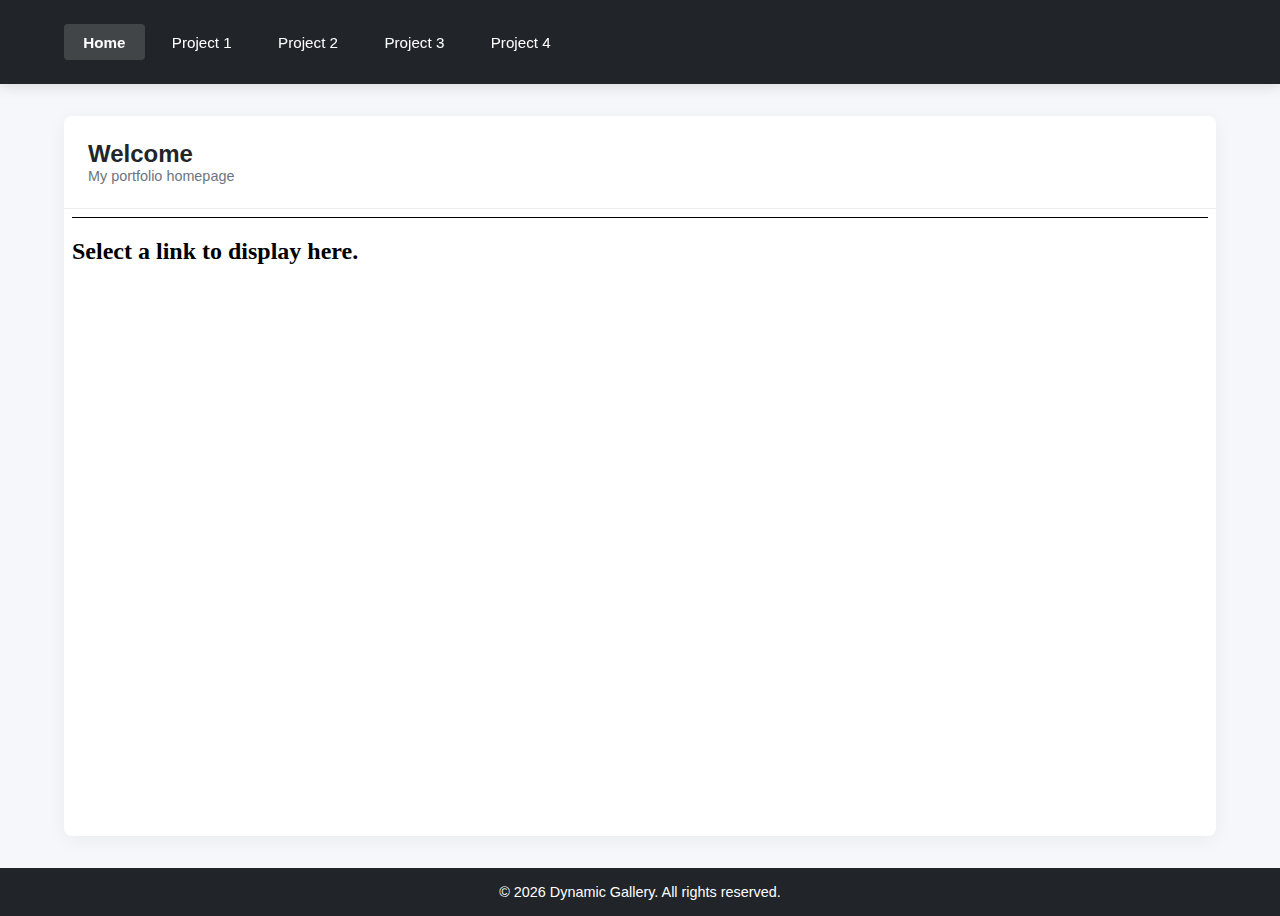
<file: index.html>
<!DOCTYPE html>
<html lang="en">
<head>
    <meta charset="UTF-8">
    <meta name="viewport" content="width=device-width, initial-scale=1.0">
    <title>Dynamic Project Gallery</title>
    <link rel="stylesheet" href="style.css" />
</head>
<body>
    <header class="header">
        <div class="container">
            <div class="header-content">
                <nav class="navbar">
                    <!-- Navigation buttons will be dynamically inserted here -->
                </nav>
            </div>
        </div>
    </header>

    <main class="main-content">
        <div class="container">
            <div class="content-wrapper">
                <div class="content-header">
                    <div>
                        <h1 class="content-title">My Projects</h1>
                        <p class="content-subtitle">Select a project from the navigation to view details</p>
                    </div>
                </div>
                <div class="frame-container">
                    <iframe id="projectFrame" title="Project Content"></iframe>
                    <div class="loading">
                        <div class="spinner"></div>
                    </div>
                </div>
            </div>
        </div>
    </main>

    <footer class="footer">
        <div class="container">
            <p>&copy; <span id="currentYear"></span> Dynamic Gallery. All rights reserved.</p>
        </div>
    </footer>

    <script src="script.js"></script>
</body>
</html>
</file>
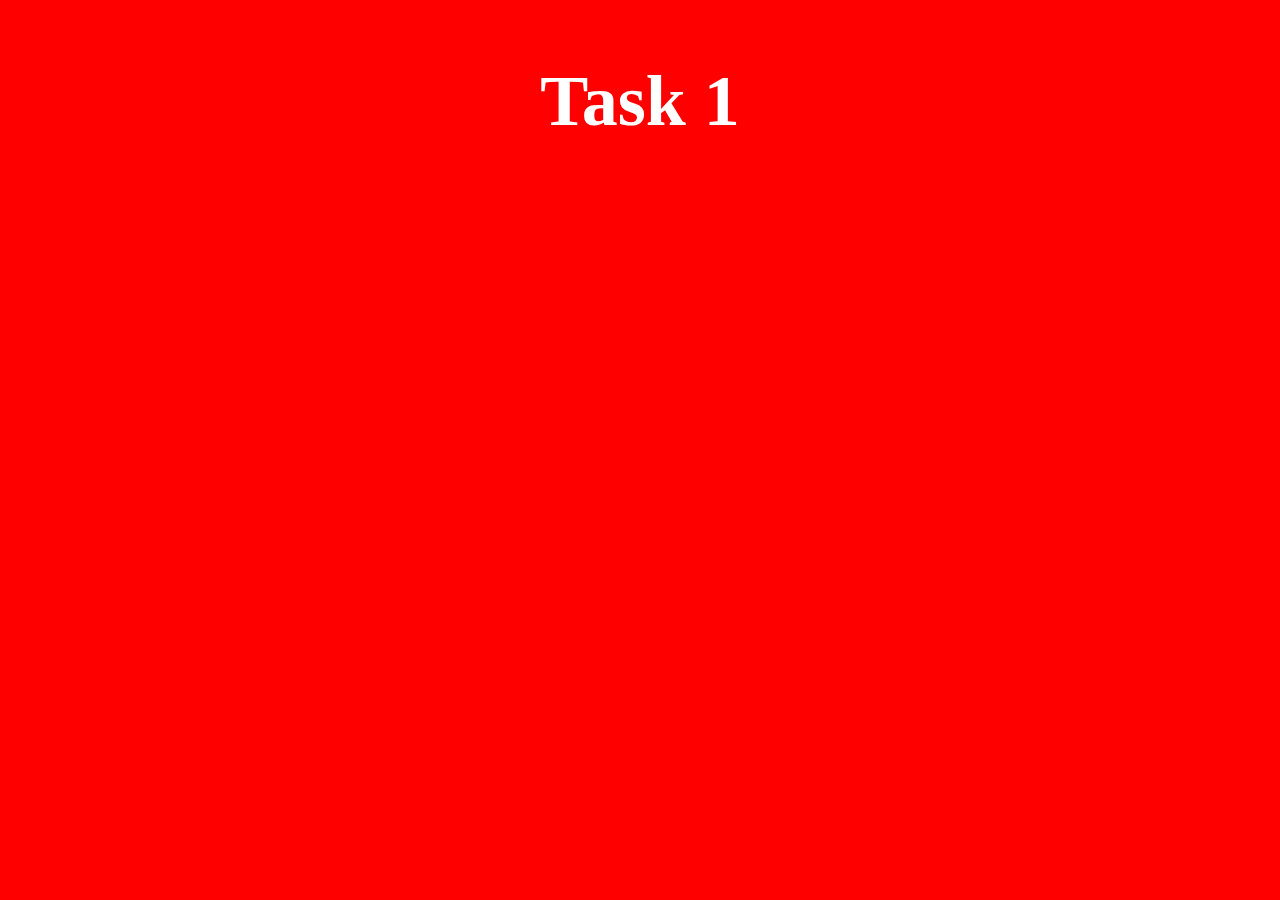
<file: works/task1/index.html>
<!DOCTYPE html>
<html lang="en">
    <head>
        <meta charset="UTF-8">
        <meta name="viewport" content="width=device-width, initial-scale=1.0">
        <style>
            body{
                background-color: rgb(255, 0, 0);
                color: white;
                text-align: center;
                font-size: 48px;
            }
        </style>
    </head>
    <body>
        <h2>Task 1</h2>
    </body>
</html>
</file>
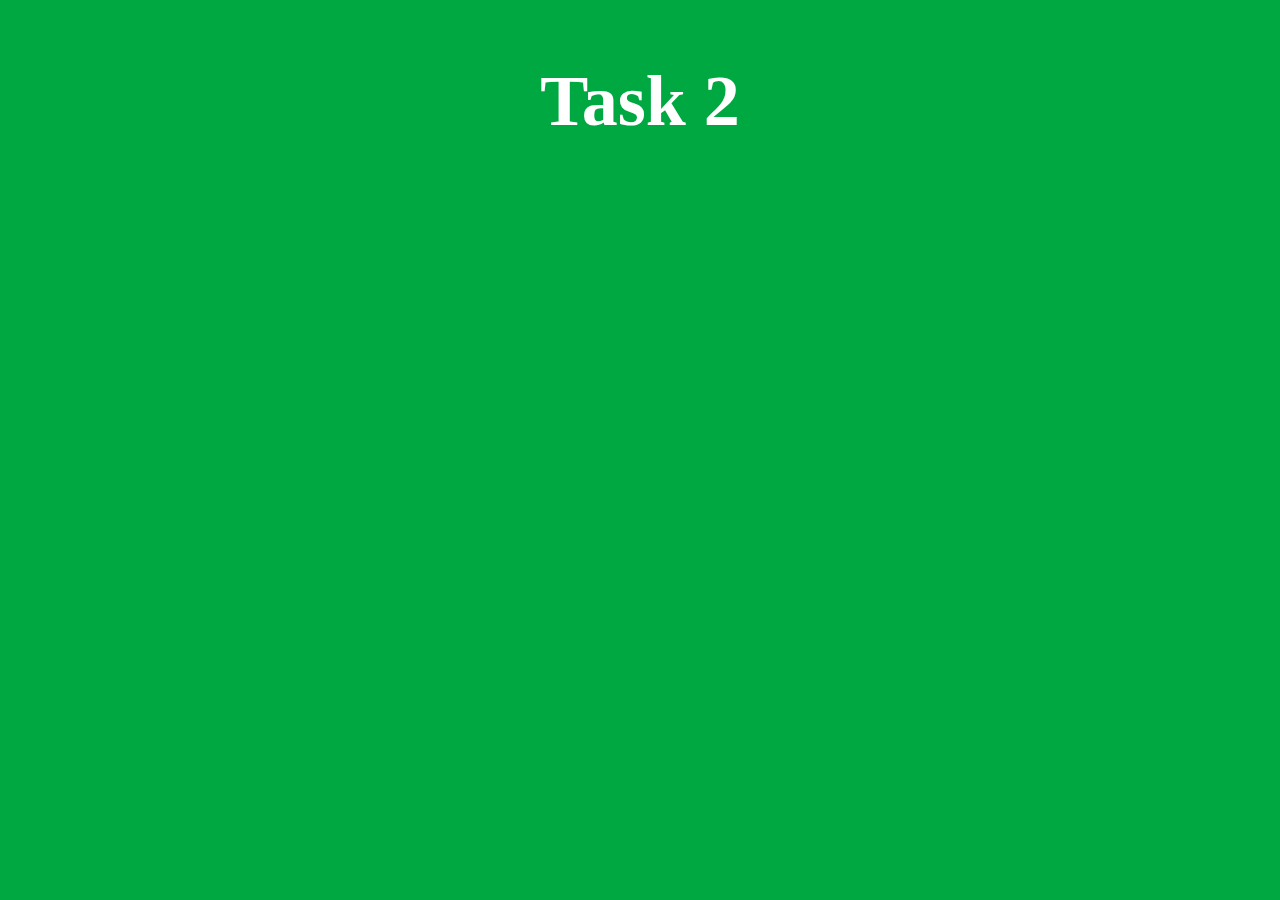
<file: works/task2/index.html>
<!DOCTYPE html>
<html lang="en">
    <head>
        <meta charset="UTF-8">
        <meta name="viewport" content="width=device-width, initial-scale=1.0">
        <style>
            body{
                background-color: rgb(0, 168, 65);
                color: white;
                text-align: center;
                font-size: 48px;
            }
        </style>
    </head>
    <body>
        <h2>Task 2</h2>
    </body>
</html>
</file>
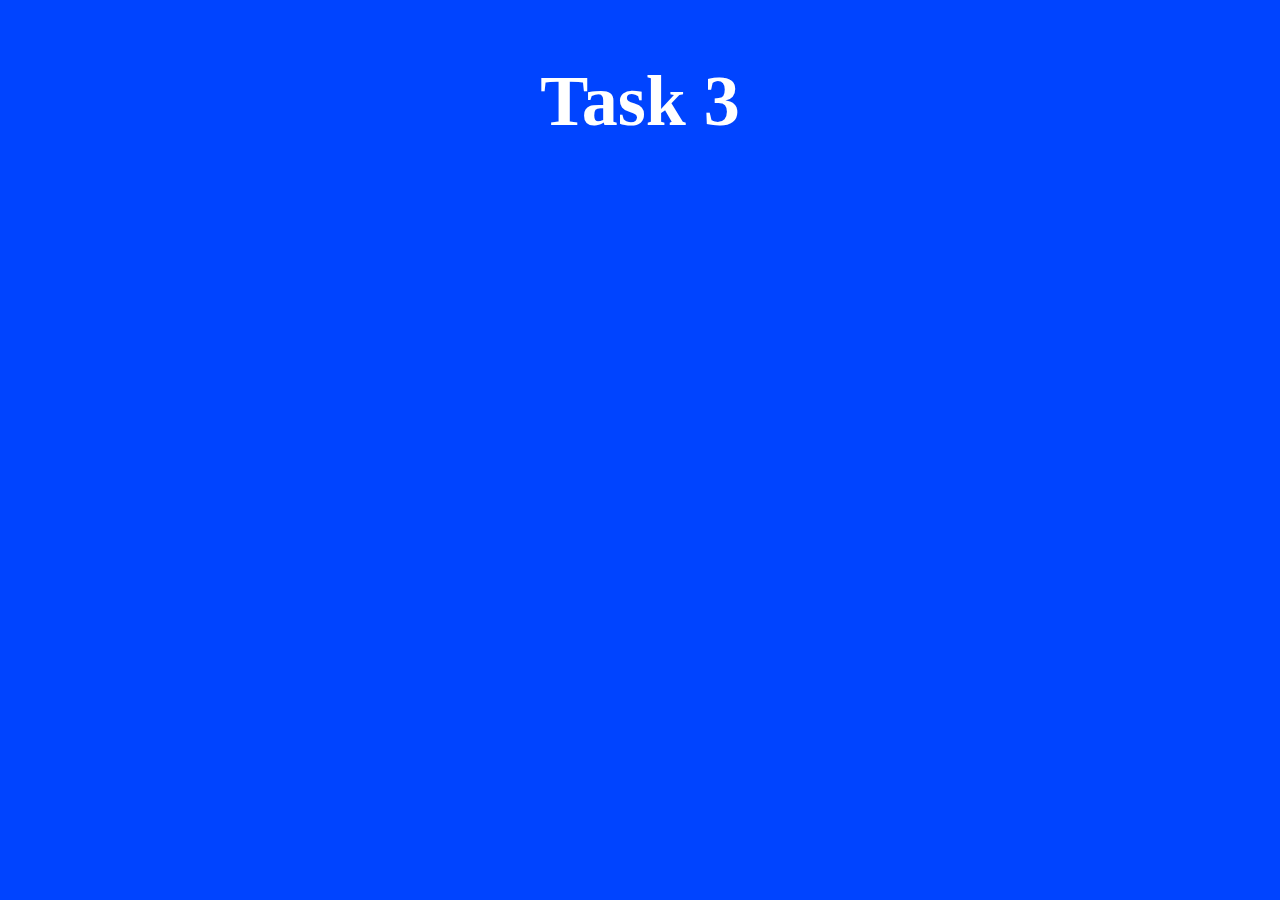
<file: works/task3/index.html>
<!DOCTYPE html>
<html lang="en">
    <head>
        <meta charset="UTF-8">
        <meta name="viewport" content="width=device-width, initial-scale=1.0">
        <style>
            body{
                background-color: rgb(0, 68, 255);
                color: white;
                text-align: center;
                font-size: 48px;
            }
        </style>
    </head>
    <body>
        <h2>Task 3</h2>
    </body>
</html>
</file>
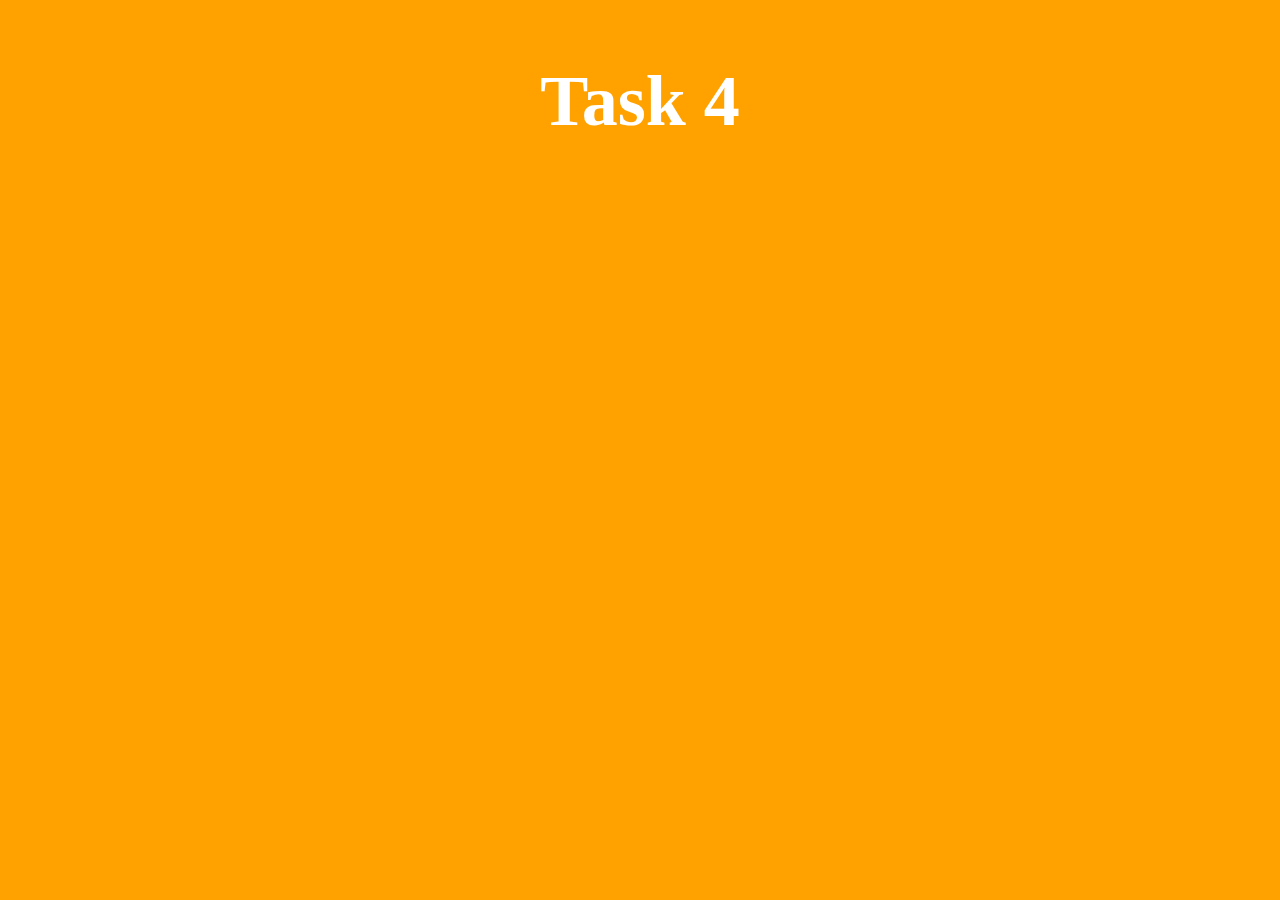
<file: works/task4/index.html>
<!DOCTYPE html>
<html lang="en">
    <head>
        <meta charset="UTF-8">
        <meta name="viewport" content="width=device-width, initial-scale=1.0">
        <style>
            body{
                background-color: rgb(255, 162, 0);
                color: white;
                text-align: center;
                font-size: 48px;
            }
        </style>
    </head>
    <body>
        <h2>Task 4</h2>
    </body>
</html>
</file>
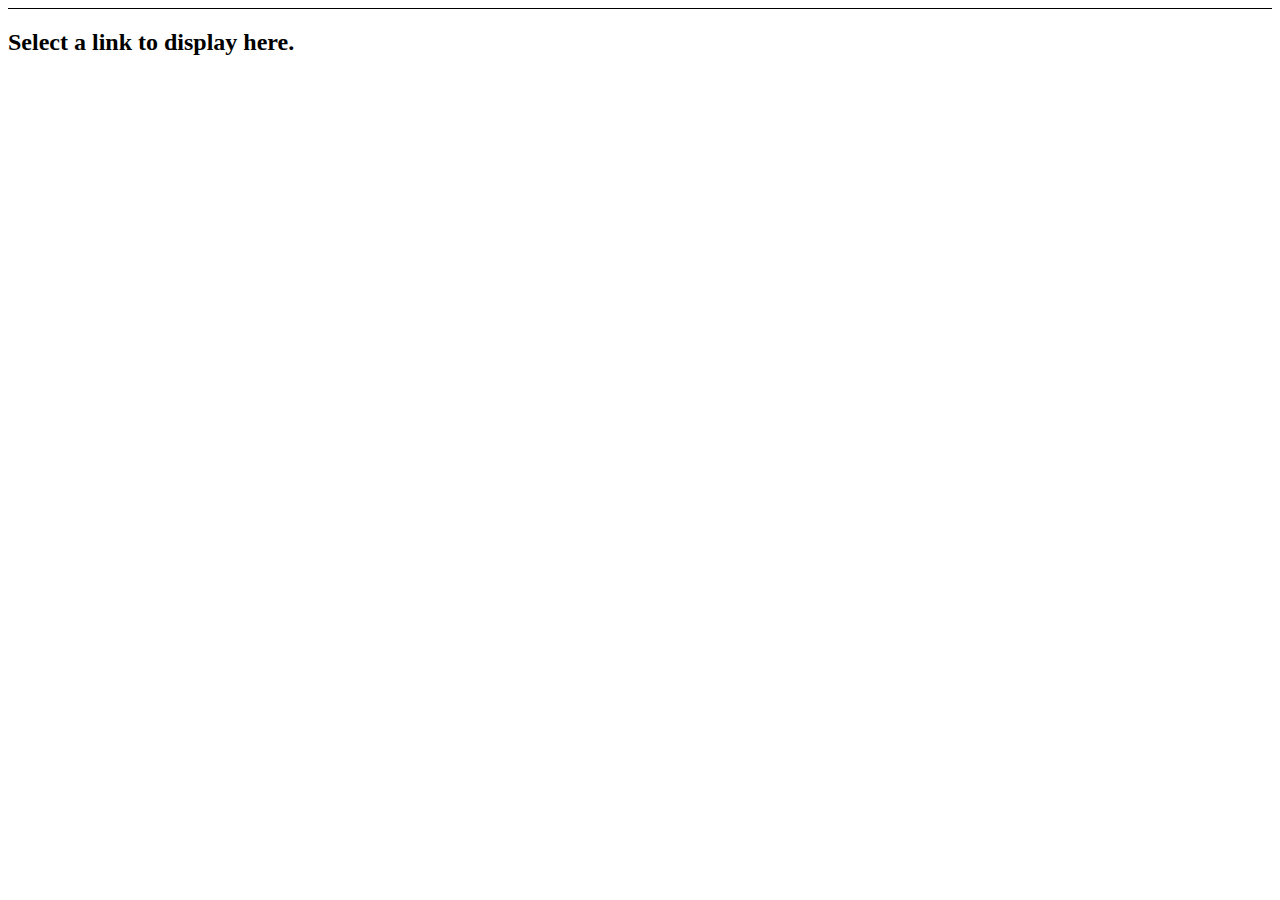
<file: works/landing.html>
<!DOCTYPE html>
<html lang="en">
    <head>
        <meta charset="UTF-8">
        <meta name="viewport" content="width=device-width, initial-scale=1.0">
        <title>Landing Page</title>
        <style>
            body{
                border-top: 1px solid black;
            }
        </style>
    </head>
    <body>
       <h2>Select a link to display here.</h2>
    </body>
</html>
</file>
<file: style.css>
:root {
    --primary: #4361ee;
    --primary-light: #4895ef;
    --dark: #212529;
    --dark-light: #343a40;
    --light: #f8f9fa;
    --gray: #6c757d;
    --success: #4cc9f0;
    --transition: all 0.3s ease;
}

* {
    margin: 0;
    padding: 0;
    box-sizing: border-box;
    font-family: 'Poppins', sans-serif;
}

body {
    background-color: #f5f7fa;
    color: var(--dark);
    min-height: 100vh;
    display: flex;
    flex-direction: column;
}

.header {
    background-color: var(--dark);
    color: white;
    padding: 1.5rem 0;
    box-shadow: 0 4px 12px rgba(0, 0, 0, 0.1);
    position: sticky;
    top: 0;
    z-index: 100;
}

.container {
    width: 90%;
    max-width: 1200px;
    margin: 0 auto;
}

.header-content {
    display: flex;
    justify-content: space-between;
    align-items: center;
}

.logo {
    font-size: 1.5rem;
    font-weight: 700;
    color: white;
    text-decoration: none;
    display: flex;
    align-items: center;
}

.logo span {
    color: var(--primary-light);
}

.navbar {
    display: flex;
    gap: 0.5rem;
}

.nav-btn {
    background: transparent;
    color: white;
    border: none;
    padding: 0.6rem 1.2rem;
    border-radius: 4px;
    cursor: pointer;
    font-weight: 500;
    transition: var(--transition);
    font-size: 0.95rem;
}

.nav-btn:hover {
    background-color: rgba(255, 255, 255, 0.1);
}

.home-btn {
    background-color: var(--primary);
    color: white;
}

.home-btn:hover {
    background-color: var(--primary-light);
}

.main-content {
    flex: 1;
    padding: 2rem 0;
}

.content-wrapper {
    background-color: white;
    border-radius: 8px;
    box-shadow: 0 4px 20px rgba(0, 0, 0, 0.05);
    overflow: hidden;
    height: calc(100vh - 180px);
    min-height: 500px;
    display: flex;
    flex-direction: column;
}

.content-header {
    padding: 1.5rem;
    border-bottom: 1px solid #eee;
    display: flex;
    justify-content: space-between;
    align-items: center;
}

.content-title {
    font-size: 1.5rem;
    font-weight: 600;
    color: var(--dark);
}

.content-subtitle {
    color: var(--gray);
    font-size: 0.9rem;
}

.frame-container {
    flex: 1;
    position: relative;
    overflow: hidden;
}

#projectFrame {
    width: 100%;
    height: 100%;
    border: none;
    transition: opacity 0.3s ease;
}

.loading {
    position: absolute;
    top: 0;
    left: 0;
    width: 100%;
    height: 100%;
    background-color: rgba(255, 255, 255, 0.8);
    display: flex;
    justify-content: center;
    align-items: center;
    z-index: 10;
    opacity: 0;
    pointer-events: none;
    transition: opacity 0.3s ease;
}

.loading.active {
    opacity: 1;
    pointer-events: all;
}

.spinner {
    width: 40px;
    height: 40px;
    border: 4px solid rgba(67, 97, 238, 0.2);
    border-radius: 50%;
    border-top-color: var(--primary);
    animation: spin 1s ease-in-out infinite;
}

@keyframes spin {
    to { transform: rotate(360deg); }
}

.footer {
    background-color: var(--dark);
    color: white;
    padding: 1rem 0;
    text-align: center;
    font-size: 0.9rem;
}

.footer a {
    color: var(--primary-light);
    text-decoration: none;
}

/* Responsive styles */
@media (max-width: 768px) {
    .header-content {
        flex-direction: column;
        gap: 1rem;
    }
    
    .navbar {
        width: 100%;
        justify-content: center;
        flex-wrap: wrap;
    }
    
    .content-wrapper {
        height: calc(100vh - 240px);
    }
}

/* Active state for navigation */
.nav-btn.active {
    background-color: rgba(255, 255, 255, 0.15);
    font-weight: 600;
}
</file>
